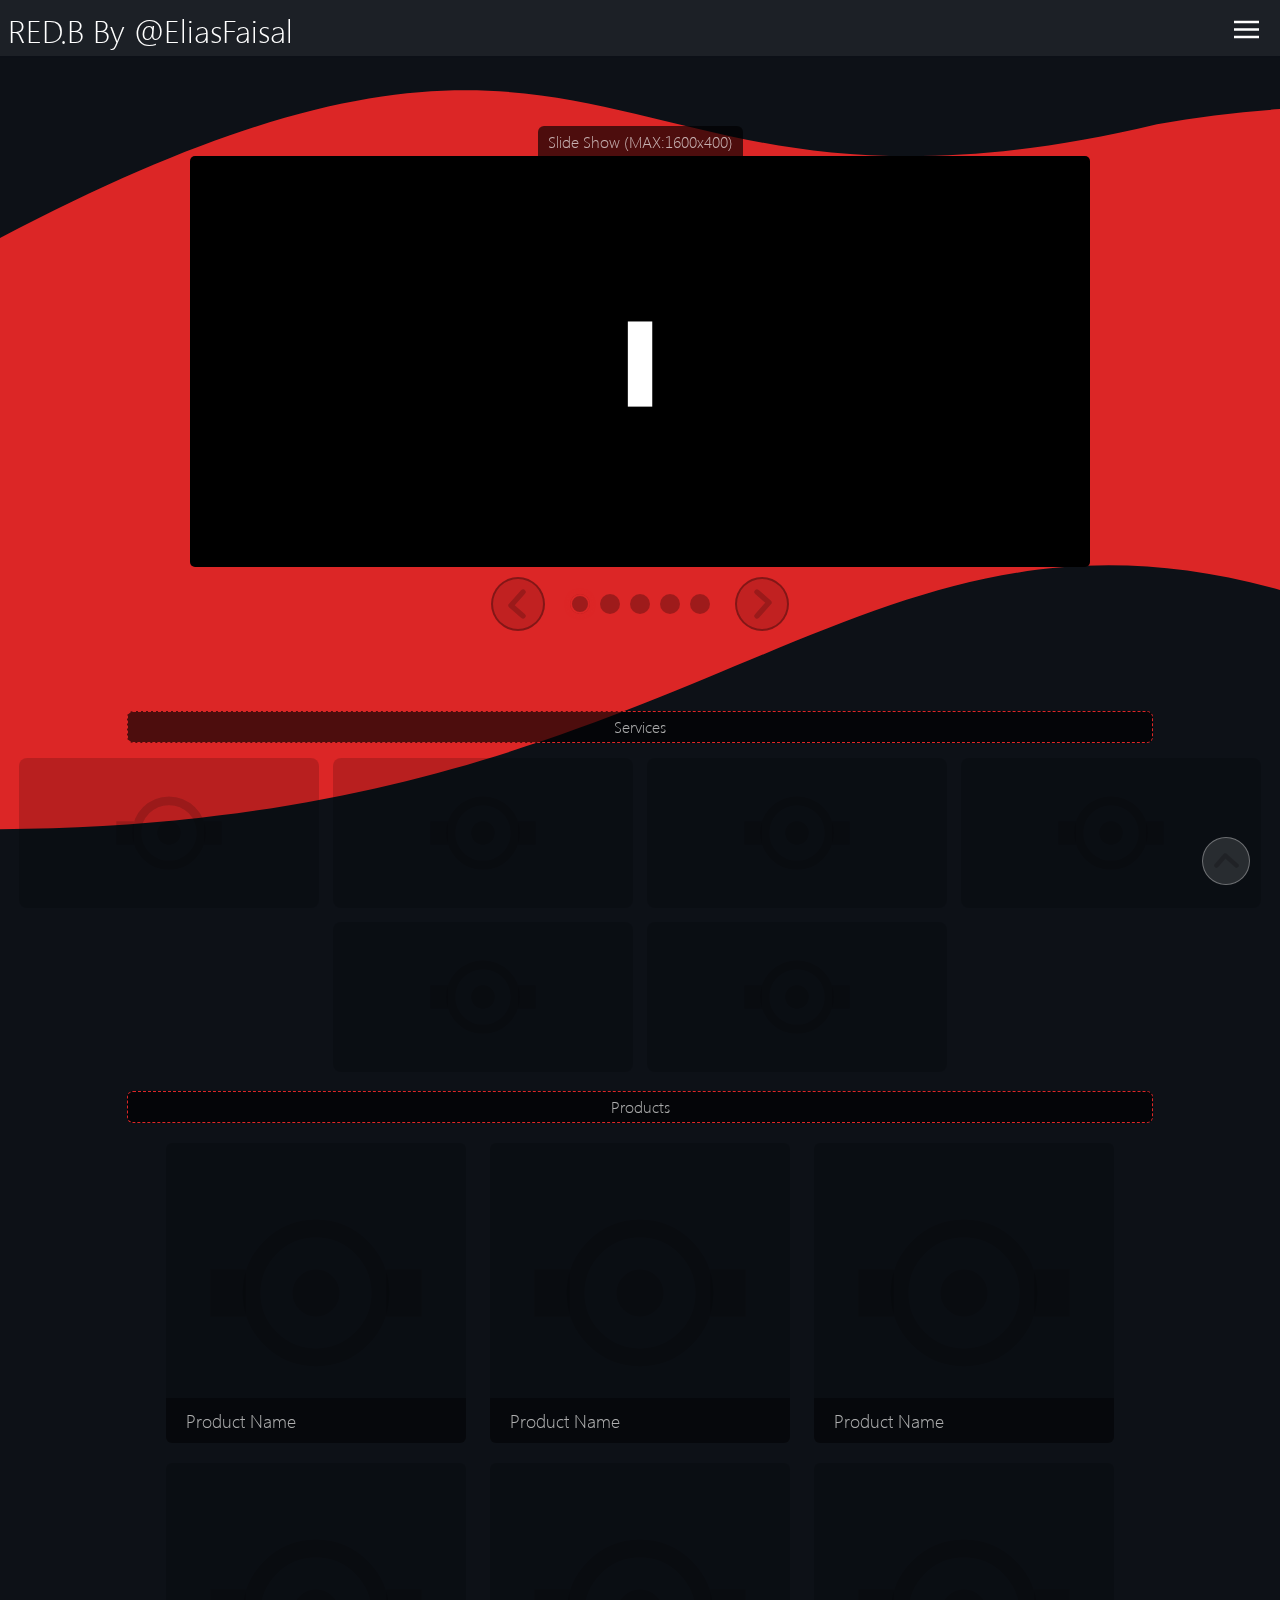
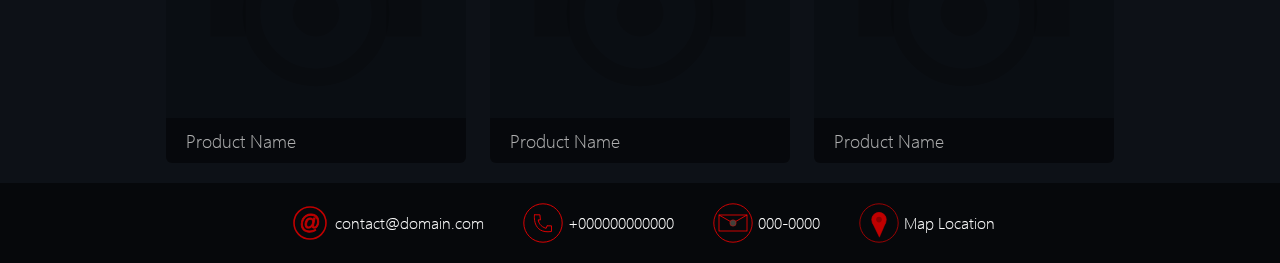
<file: index.html>
<html charset="utf-8">
    <head>
        <title>RED.B</title>
        <meta property="og:title" content="RED.B Page By @Elias Faisal">
        <meta property="og:url" content="https://github.com/eliasfaisal">
        <meta property="og:description" content="RED.B Web Page ProtoType Desgined By @EliasFaisal">
        <meta property="og:image" content="assets/ogcover.png">
        <meta property="og:icon" content="assets/icon.png">
        <meta name="viewport" content="width=device-width, initial-scale=1">
        <link rel="icon" href="assets/icon.png">
        <link rel="stylesheet" href="styles/index.css">
    </head>
    <body style="overflow:hidden;">
        <div hidden id="map_wnd">
            <div class="map_btn_handler">
                <div class="map_btn">
                    <div id="map_ogm">Open in Google Maps</div>
                </div>
                <div id="map_exit" class="map_btn">
                    <div>Exit</div>
                </div>
            </div>
            <div class="map_form"></div>
        </div>
        <div id="o_layer"></div>
        <div style="z-index:-10;opacity:0;" id="menu_wnd">
            <div class="menu_btn"></div>
            <div class="content">
                <div class="link">Home</div>
                <div id="contactus" class="link">Contact US</div>
                <div class="link">About</div>
                <div class="link" id="bke">Background : On</div>
            </div>
        </div>
        <div id="header">
            <div id="float_header">
                <div class="text_handler">
                    <div class="text">
                        RED.B By <a class="text" id="me" target="_blank" href="https://github.com/eliasfaisal">@EliasFaisal</a>
                    </div>
                </div>
                <div id="menu"></div>
                <div id="up"></div>
            </div>
        </div>
        <div id="content">
            <div hidden class="slider_back"></div>
            <div class="slider_holder">
                <div class="form">
                    <div style="
    display: flex;
">
                        <div class="bar_form2">
                            <div>Slide Show (MAX:1600x400)</div>
                        </div>
                    </div>
                    <div class="screen_handler">
                        <div id="screen">
                            <!-- <div hidden id="o_layer"></div> -->
                            <div class="img"></div>
                            <div class="img"></div>
                            <div class="img"></div>
                        </div>
                    </div>
                    <div class="btn_handler">
                        <div class="btn" id="prev" style="margin: auto 20px;"></div>
                        <div class="sbtn_selected sbtn"></div>
                        <div class="sbtn"></div>
                        <div class="sbtn"></div>
                        <div class="sbtn"></div>
                        <div class="sbtn"></div>
                        <div class="btn" id="next" style="margin: auto 20px;"></div>
                    </div>
                </div>
            </div>
            <div style="
    display: flex;
">
                <div class="bar_form">
                    <div>Services</div>
                </div>
            </div>
            <div style="
        margin: 10px auto;
    text-align: center;
">
                <div class="svc_form"></div>
                <div class="svc_form"></div>
                <div class="svc_form"></div>
                <div class="svc_form"></div>
                <div class="svc_form"></div>
                <div class="svc_form"></div>
            </div>
            <div style="
    display: flex;
">
                <div class="bar_form">
                    <div>Products</div>
                </div>
            </div>
            <div style="
    margin: 10px auto;
    text-align: center;
">
                <div class="prd_form">
                    <div class="prd_top"></div>
                    <div class="prd_bottom">
                        <div class="name">Product Name</div>
                        <div class="info">Info 1</div>
                        <div class="info">Info 2</div>
                        <div class="info">Info 3</div>
                        <div class="info">Info 4</div>
                        <div class="info">Info 5</div>
                    </div>
                </div>
                <div class="prd_form">
                    <div class="prd_top"></div>
                    <div class="prd_bottom">
                        <div class="name">Product Name</div>
                        <div class="info">Info 1</div>
                        <div class="info">Info 2</div>
                        <div class="info">Info 3</div>
                        <div class="info">Info 4</div>
                        <div class="info">Info 5</div>
                    </div>
                </div>
                <div class="prd_form">
                    <div class="prd_top"></div>
                    <div class="prd_bottom">
                        <div class="name">Product Name</div>
                        <div class="info">Info 1</div>
                        <div class="info">Info 2</div>
                        <div class="info">Info 3</div>
                        <div class="info">Info 4</div>
                        <div class="info">Info 5</div>
                    </div>
                </div>
                <div class="prd_form">
                    <div class="prd_top"></div>
                    <div class="prd_bottom">
                        <div class="name">Product Name</div>
                        <div class="info">Info 1</div>
                        <div class="info">Info 2</div>
                        <div class="info">Info 3</div>
                        <div class="info">Info 4</div>
                        <div class="info">Info 5</div>
                    </div>
                </div>
                <div class="prd_form">
                    <div class="prd_top"></div>
                    <div class="prd_bottom">
                        <div class="name">Product Name</div>
                        <div class="info">Info 1</div>
                        <div class="info">Info 2</div>
                        <div class="info">Info 3</div>
                        <div class="info">Info 4</div>
                        <div class="info">Info 5</div>
                    </div>
                </div>
                <div class="prd_form">
                    <div class="prd_top"></div>
                    <div class="prd_bottom">
                        <div class="name">Product Name</div>
                        <div class="info">Info 1</div>
                        <div class="info">Info 2</div>
                        <div class="info">Info 3</div>
                        <div class="info">Info 4</div>
                        <div class="info">Info 5</div>
                    </div>
                </div>
            </div>
            <div id="btm_bar">
                <div class="btm_barcntH">
                    <div class="btm_barcnt">
                        <div class="btm_barico" style="background-image: url('assets/email.svg')"></div>
                        <a href="mailto:contact@domain.com" class="mailto btm_bartext">contact@domain.com</a>
                    </div>
                </div>
                <div class="btm_barcntH">
                    <div class="btm_barcnt">
                        <div class="btm_barico" style="background-image: url('assets/call.svg')"></div>
                        <a href="tel:+000000000000" class="call btm_bartext">+000000000000</a>
                    </div>
                </div>
                <div class="btm_barcntH">
                    <div class="btm_barcnt">
                        <div class="btm_barico" style="background-image: url('assets/mail.svg')"></div>
                        <div class="mailsend btm_bartext">000-0000</div>
                    </div>
                </div>
                <div class="btm_barcntH">
                    <div class="btm_barcnt">
                        <div class="btm_barico" style="background-image: url('assets/mapico.svg')"></div>
                        <div class="maploc btm_bartext">Map Location</div>
                    </div>
                </div>
            </div>
        </div>
        <script defer src="scripts/index.js"></script>
    </body>
</html>
</file>
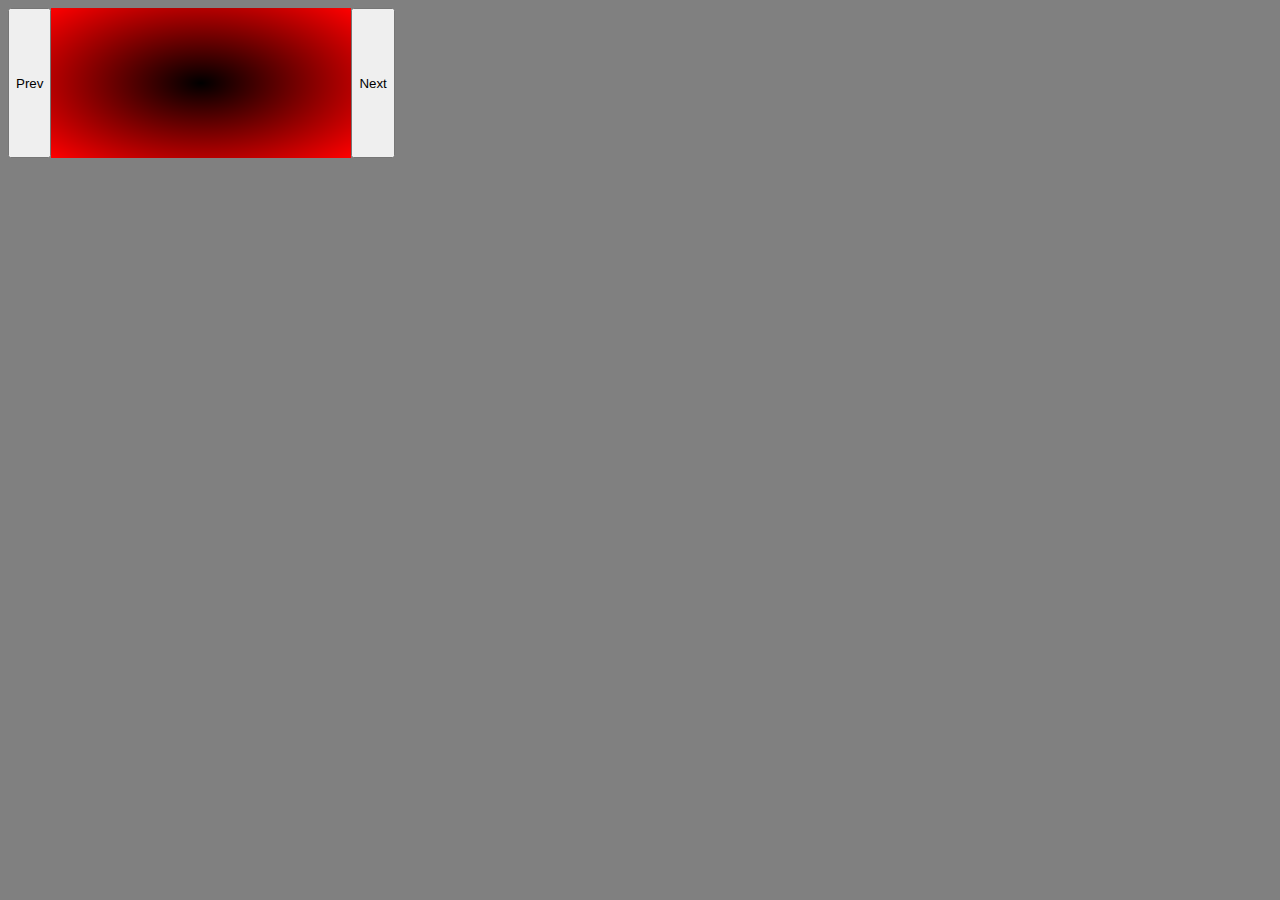
<file: protos/slider.html>
<html>
    <head>
        <style>
            body {
                background: gray;
            }

            #screen {
                width: 300px;
                height: 150px;
                display: -webkit-inline-box;
                overflow: hidden;
            }

            .img {
                width: 300px;
                height: 150px;
            }
        </style>
    </head>
    <body>
        <div style="
    display: flex;
">
            <button id="prev">Prev</button>
            <div id="screen">
                <div class="img"></div>
                <div class="img"></div>
                <div class="img"></div>
            </div>
            <button id="next">Next</button>
        </div>
        <!-- Script Part Separation of Bullshit! -->
        <script>
            //css shorcuts decalres :3
            qs = (s)=>{
                return document.querySelector(s);
            }
            qsa = (s)=>{
                return document.querySelectorAll(s);
            }
            //definintons
            current = 0;
            imgs = qsa('.img')
            backdata = ['radial-gradient(black, transparent) red', 'radial-gradient(black, transparent) green', 'radial-gradient(black, transparent) blue', 'radial-gradient(black, transparent) yellow', 'radial-gradient(black, transparent) gray', 'radial-gradient(black, transparent) purple', ]
            //inits
            //center at the middle img
            qs("#screen").scroll(300, 0)
            imgs[1].style.background = backdata[current];
            //temp
            timedouted = 1
            tmids = []

            //small init
            for (var e of imgs) {
                e.style.transition = "300ms";
            }

            qs("#next").onclick = ()=>{
                if (timedouted == !1) {
                    console.log('out!')
                    console.log(tmids)
                    for (var e of tmids) {
                        clearTimeout(e)
                    }
                    tmids = [];
                    timedouted = !0;
                    return 0;
                } else {
                    timedouted = !1;
                }
                if (current >= backdata.length - 1) {
                    current = 0;
                } else {
                    current++;
                }
                imgs[2].style.background = backdata[current];
                imgs[2].style.marginRight = "300px";
                imgs[0].style.width = "0px";

                //
                tmids.push(setTimeout(()=>{
                    for (var e of imgs) {
                        e.style.transition = "unset";
                    }
                    imgs[1].style.background = backdata[current];
                    imgs[0].style.width = "300px";
                    imgs[2].style.marginRight = "";
                    imgs[2].style.background = "";
                    tmids.push(setTimeout(()=>{
                        for (var e of imgs) {
                            e.style.transition = "300ms";
                        }
                    }
                    , 25))
                    timedouted = !0;
                    console.log('reached2!');
                }
                , 300))
            }

            qs("#prev").onclick = ()=>{
                if (timedouted == !1) {
                    console.log('out!')
                    console.log(tmids)
                    for (var e of tmids) {
                        clearTimeout(e)
                    }
                    tmids = [];
                    timedouted = !0;
                    return 0;
                } else {
                    timedouted = !1;
                }
                if (current <= 0) {
                    current = backdata.length - 1;
                } else {
                    current--;
                }
                imgs[0].style.background = backdata[current];
                imgs[0].style.marginLeft = "300px";
                imgs[2].style.width = "0px";

                //
                tmids.push(setTimeout(()=>{
                    for (var e of imgs) {
                        e.style.transition = "unset";
                    }
                    imgs[1].style.background = backdata[current];
                    imgs[2].style.width = "300px";
                    imgs[0].style.marginLeft = "";
                    imgs[0].style.background = "";
                    tmids.push(setTimeout(()=>{
                        for (var e of imgs) {
                            e.style.transition = "300ms";
                        }
                    }
                    , 25))
                    timedouted = !0;
                    console.log('reached2!');
                }
                , 300))
            }
        </script>
    </body>
</html>
</file>
<file: styles/index.css>
@font-face {
    font-family: 'SUISL';
    font-style: normal;
    src: url("../assets/SUISL.ttf") format("truetype");
}

::-webkit-scrollbar {
    border-radius: 60px;
    background: #0000001c;
    width: 10px;
}

::-webkit-scrollbar-button {
    width: 0px;
    height: 0px;
}

::-webkit-scrollbar-thumb {
    background: #000000cf;
    border-radius: 60px;
}

* {
    user-select: none;
    font-family: 'SUISL';
    -webkit-tap-highlight-color: transparent;
}

.slider_back {
    width: -webkit-fill-available;
    height: -webkit-fill-available;
    background: url('../assets/cover.svg') no-repeat;
    background-size: cover;
    position: fixed;
    z-index: -1;
    margin: -70px 0;
}

.slider_holder {
    display: flex;
    margin: 70px auto;
    width: fit-content;
}

#menu {
    width: 46px;
    height: 46px;
    background: #fff;
    margin: 5px 10px 5px auto;
    background: url("../assets/menu.svg") center no-repeat;
    background-size: 25px;
    border-radius: 60px;
    cursor: pointer;
    transition: 300ms;
    border: solid 1px transparent;
}

#menu:hover {
    border: solid 1px #dc2626;
}

.text_handler {
    display: flex;
    width: fit-content;
    margin-left: 8px;
}

.text {
    color: #fff;
    font-size: 32px;
    margin: auto;
    width: fit-content;
    height: fit-content;
}

body {
    margin: 0;
    background: #0d1117;
}

#header {
    background: #ffffff17;
    width: -webkit-fill-available;
    height: 56px;
    display: flex;
}

#float_header {
    width: -webkit-fill-available;
    height: fit-content;
    display: flex;
    background: #0d11173d;
    position: fixed;
}

/* Slider CSS */
#o_layer {
    width: -webkit-fill-available;
    height: -webkit-fill-available;
    background: url('../assets/loading.svg') no-repeat #0d1117;
    background-position: center;
    background-size: 150px;
    position: fixed;
    z-index: 10;
    transition: 300ms;
}

.sbtn_selected {
    transition: 300ms;
    background-color: #000000;
    box-shadow: inset 0 0 0 2px #dc2626;
}

.sbtn_selected::before {
    content: '';
    box-shadow: 0 0 5px 0px #dc2626;
    display: flex;
    width: -webkit-fill-available;
    height: -webkit-fill-available;
    border-radius: 60px;
}

.sbtn {
    transition: 300ms;
    width: 20px;
    height: 20px;
    background-color: #00000047;
    border-radius: 60px;
    margin: auto 5px;
}

.btn_handler {
    display: flex;
    width: fit-content;
    margin: 10px auto;
}

#next,#prev {
    transition: 300ms;
    cursor: pointer;
    width: 50px;
    height: 50px;
    background: #0000001f;
    border-radius: 60px;
    margin: auto 20px;
    background-image: url(../assets/btn.svg);
    background-repeat: no-repeat;
    background-size: 30px 30px;
    background-position: 11px;
    border: solid 2px #00000052;
}

#prev {
    transform: rotateZ( 180deg );
}

#next:hover,#prev:hover {
    background-color: #0000001c;
}

#next:active,#prev:active {
    background-color: #00000042;
}

#screen {
    width: var(--width);
    height: var(--height);
    margin: auto;
    background-image: linear-gradient(45deg, black, #000);
    transition: 300ms;
    border-radius: 5px;
    display: -webkit-inline-box;
    overflow: hidden;
}

.screen_handler {
    display: flex;
}

.form {
    width: -webkit-fill-available;
    height: fit-content;
}

.img {
    width: var(--width);
    height: var(--height);
    background-size: var(--width) var(--height);
}

/* Banner */
.bar_form {
    width: 80%;
    display: flex;
    height: 30px;
    background: #000000a6;
    border-radius: 6px;
    border: dashed #dc2626 1px;
    margin: auto;
}

.bar_form2 {
    width: fit-content;
    display: flex;
    height: 30px;
    background: #000000a6;
    border-radius: 6px 6px 0px 0px;
    margin: auto;
}

.bar_form2>div {
    color: #ffffffad;
    width: fit-content;
    height: fit-content;
    margin: auto 10px;
}

.bar_form>div {
    color: #ffffffad;
    width: fit-content;
    height: fit-content;
    margin: auto;
}

/* services */
.svc_form {
    width: 300px;
    height: 150px;
    background: url('../assets/svr-ico.svg') no-repeat center #00000029;
    background-size: contain;
    border-radius: 8px;
    transition: 150ms;
    cursor: pointer;
    display: inline-grid;
    margin: 5px;
}

.svc_form:hover {
    box-shadow: inset 0 0 0 5px #0000005c;
}

.svc_form:active {
    box-shadow: inset 0 0 0 3px #0000005e;
    transform: scale(0.95);
}

/* products */
.prd_form {
    width: 300px;
    height: 300px;
    background: #00000029;
    border-radius: 6px;
    overflow: hidden;
    text-align: center;
    margin: 10px;
    display: inline-grid;
    transition: 300ms;
}

.prd_form:hover>.prd_bottom {
    margin-top: -154px;
}

.prd_form:hover>.prd_top {
    background-size: 325px 325px;
}

.prd_form:active {
    box-shadow : inset 0 0 0 4px #0000005e;
}

.prd_top {
    transition: 300ms;
    width: -webkit-fill-available;
    height: 300px;
    background: url(../assets/svr-ico.svg) no-repeat;
    background-position: center;
    background-size: 300px 300px;
}

.prd_bottom {
    transition: 300ms;
    width: -webkit-fill-available;
    height: fit-content;
    background: #00000061;
    margin-top: -45px;
    padding: 10px;
}

.name {
    color: #ffffffad;
    margin: auto 10px;
    width: fit-content;
    height: fit-content;
    font-size: 18px;
    margin-bottom: 10px;
}

.info {
    color: #ffffffad;
    margin: auto 10px;
    width: fit-content;
    height: fit-content;
    font-size: 15px;
}

/* menu */
.menu_btn {
    width: 46px;
    height: 46px;
    top: 5px;
    right: 10px;
    position: fixed;
    background: url('../assets/close.svg') no-repeat;
    background-position: center;
    background-size: 30px;
    cursor: pointer;
    border-radius: 60px;
    transition: 300ms;
    border: solid 1px transparent;
}

.menu_btn:hover {
    border: solid 1px #dc2626;
}

body {
    background: #0d1117;
}

#menu_wnd {
    width: -webkit-fill-available;
    height: -webkit-fill-available;
    display: flex;
    background: #000000;
    position: fixed;
    z-index: 1;
    transition: 300ms;
}

.content {
    text-align: center;
    width: fit-content;
    height: fit-content;
    margin: auto;
}

.link {
    color: #ffffffad;
    cursor: pointer;
    font-size: xx-large;
    border-left: solid 2px transparent;
    border-right: solid 2px transparent;
    padding: 0px 15px;
    margin: 15px 0px;
    transition: 300ms;
}

.link:hover {
    border-left: solid 2px #dc2626;
    border-right: solid 2px #dc2626;
}

/* contact part */
#btm_bar {
    width: -webkit-fill-available;
    background-color: #00000080;
    color: #fff;
    text-align: center;
}

.btm_barcntH {
    display: inline-grid;
    margin: 15px 15px;
}

.btm_barcnt {
    display: flex;
}

.btm_barico {
    width: 50px;
    height: 50px;
    background-size: 40px;
    background-repeat: no-repeat;
    background-position: center;
}

.btm_bartext {
    margin: auto;
    color: #fff;
    cursor: pointer;
    text-decoration: none;
}

.mailto:hover,.call:hover,.mailsend:hover,.maploc:hover {
    text-decoration: underline;
}

@keyframes btmbar_animation {
    50% {
        background-color: #000000d1;
        box-shadow: inset 0 0 0 2px #dc2626bd;
    }
}

/* UP */
#up {
    width: 46px;
    height: 46px;
    background: url(../assets/btn.svg) center no-repeat #ffffff1f;
    background-size: 25px;
    border-radius: 60px;
    cursor: pointer;
    transition: 300ms;
    bottom: 15px;
    right: 30px;
    position: fixed;
    transform: rotateZ( -90deg );
    border: solid 1px #ffffff52;
}

#up:hover {
    background-color: #ffffff69;
}

#up:active {
    background-color: #ffffff42;
}

/* me */
#me {
    text-decoration: none;
    color: #fff;
}

#me:hover {
    text-decoration: underline dashed;
}

/* Map */
.map_form {
    width: -webkit-fill-available;
    height: -webkit-fill-available;
    position: fixed;
    margin: 60px 5%;
    box-shadow: 0 0 0 2px #dc2626;
    border-radius: 6px;
    background: #0d1117;
}

.map_btn {
    color: #fff;
}

.map_btn>div {
    width: fit-content;
    padding: 10px;
    border-radius: 5px;
    background-color: #0003;
    cursor: pointer;
    margin: 0 5px;
}

.map_btn:hover>div {
    background-color: #0009;
}

.map_btn_handler {
    display: flex;
    width: fit-content;
    height: fit-content;
    position: fixed;
    bottom: 10px;
    right: 10px;
    background: #00000073;
    z-index: 5;
}

#map_wnd {
    position: fixed;
    width: -webkit-fill-available;
    height: -webkit-fill-available;
    z-index: 2;
}
</file>
